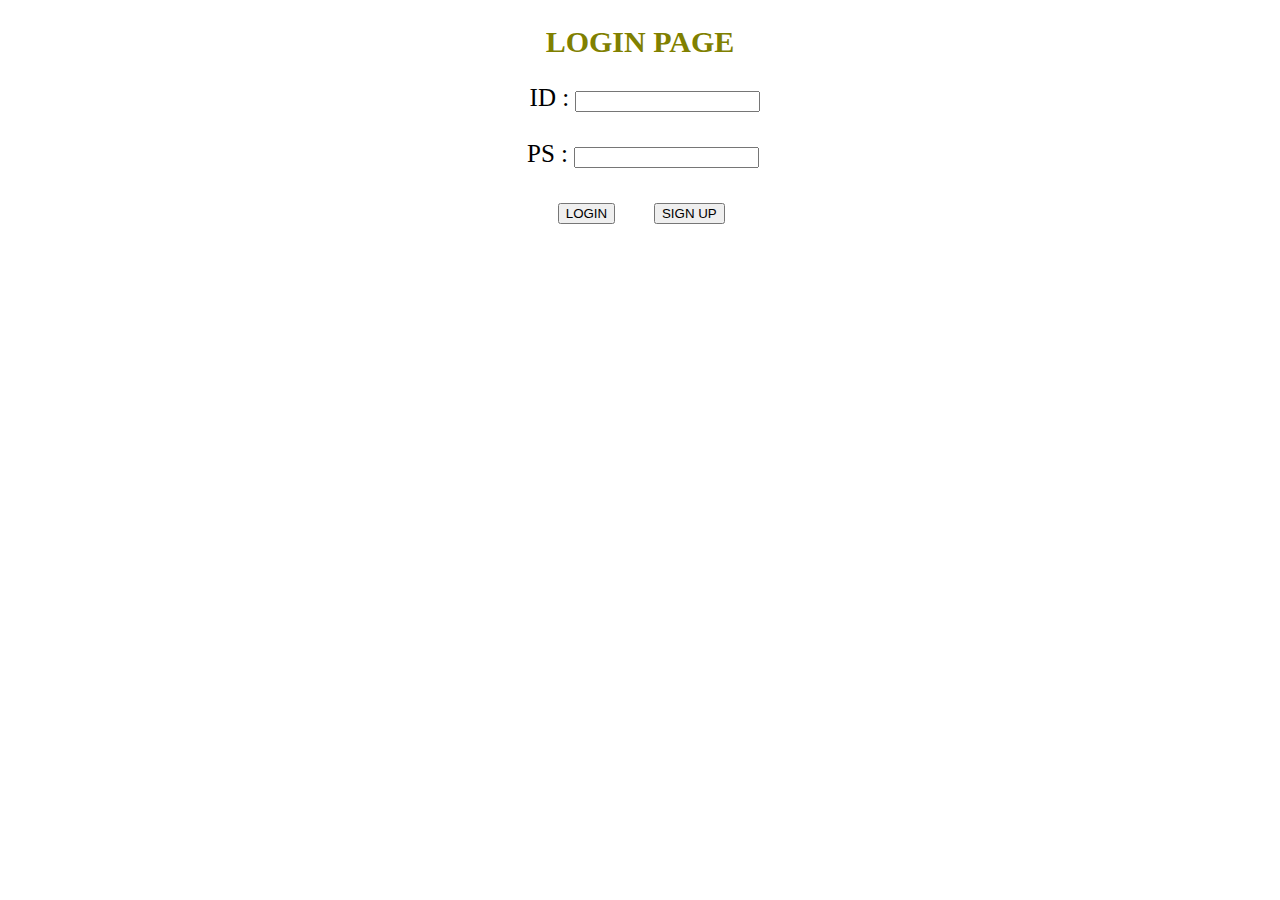
<file: php/index.html>
﻿<!DOCTYPE HTML>
<HTML>
        <head>
                <link rel="stylesheet" href="css1.css" type="text/css">
        <head>

        <body>
                <h2> LOGIN PAGE </h2>

                <div id="center1">
                                <form action="login.php" method="post">
                                ID : <input type="text" name="input1"/><br><br>
                                &nbsp;PS : <input type="password" name="input2"/><br><br>
                &nbsp;&nbsp;<input type="submit" value="LOGIN">
                </form>
                                <form action="signup.html" method="post">
                        &nbsp;&nbsp;<input type="submit" value="SIGN UP">
                </form>
                </div>
        </body>

</HTML>
</file>
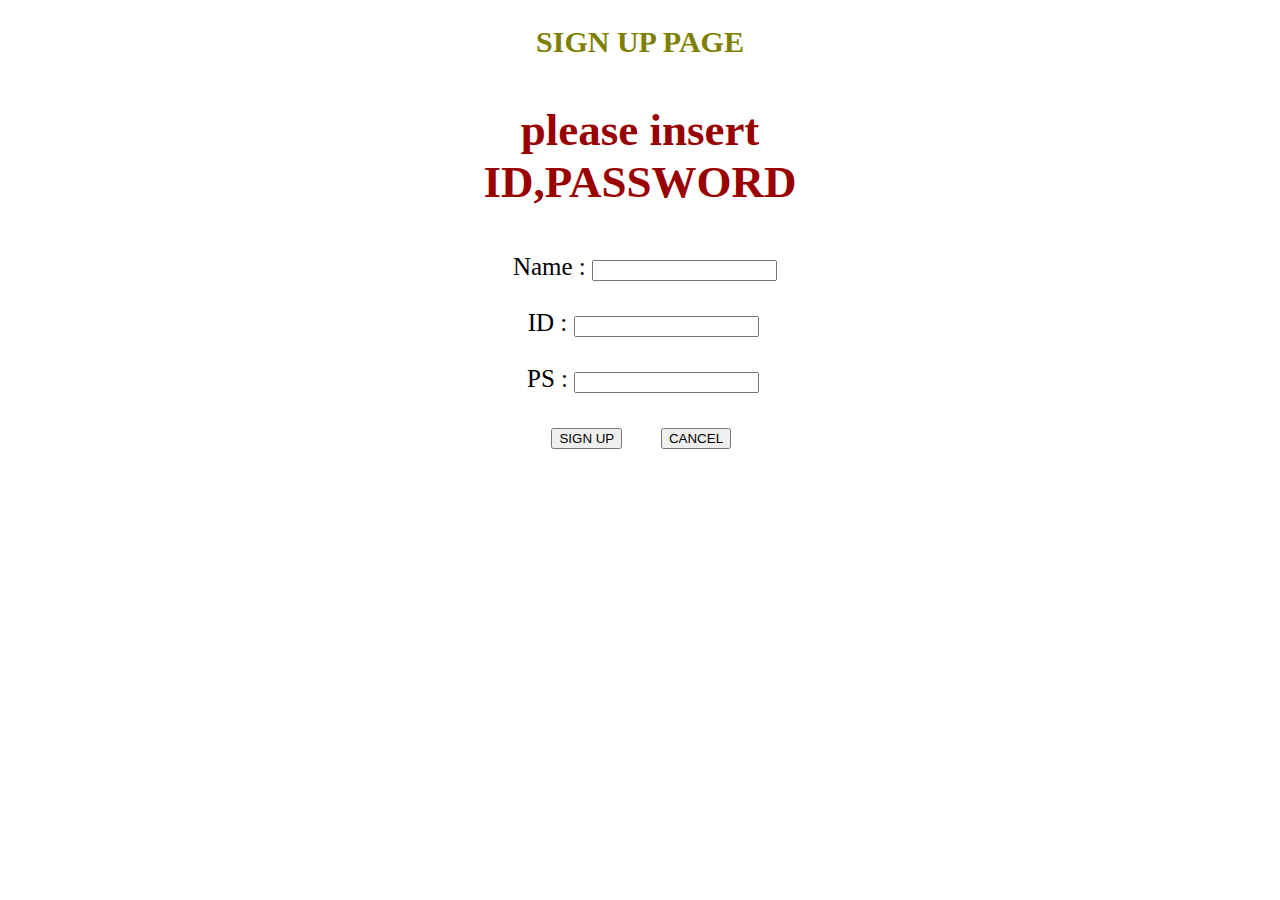
<file: php/singup.html>
﻿<!DOCTYPE HTML>
<HTML>
        <head>
                <link rel="stylesheet" href="css1.css" type="text/css">
        <head>

        <body>
                <h2> SIGN UP PAGE </h2>
		<h3> please insert<br> ID,PASSWORD </h3>

                <div id="center1">
                                <form action="signup.php" method="post">
                                Name : <input type="text" name="input3"/><br><br>
                                &nbsp;ID : <input type="text" name="input1"/><br><br>
                                &nbsp;PS : <input type="password" name="input2"/><br><br>
                &nbsp;&nbsp;<input type="submit" value="SIGN UP">
                </form>
                                <form action="index.html" method="post">
                	&nbsp;&nbsp;<input type="submit" value="CANCEL">
                </div>
        </body>

</HTML>
</file>
<file: php/css1.css>
﻿        @charset "utf-8";
ul {
  list-style-type: none;
  margin: 0;
  padding: 0;
  display: block;
  background-color: #339966;
  }
li { display: inline-block;}

li a {
  display: block;
  color: white;
  padding: 8px 16px;
  text-decoration: none;
}

/* Change the link color on hover */
li a:hover {
  background-color: #006699;
  color: white;
}


#two {
                background-color: olive;
                position : fixed;
                float: right;
                        top: 0px;
                right: 0px;

                }
h1 { color: black; font-size: 40px; text-align: center; }

h2 { color: olive; font-size: 30px; text-align: center; }

h3 { color: #990000; font-size: 45px; text-align: center; }


        #center1 { text-align: center; font-family : impact;  font-size: 25px; }
        #center { text-align: center; font-family : impact;  }
        #main {font-size:5em; font-family:impact; color:#003300; text-align: center; }

#result {font-size:4em; font-family:impact; color:#003300; text-align: center; }

form { display : inline ; padding: 10px;}



table{  border: 2px solid; border-collapse: collapse;           }

th,td{ border:1px solid; padding : 5px 5px;
        text-align: center;     }

th{ background-color : teal; color: white;}

table tr {color : black;}
</file>
